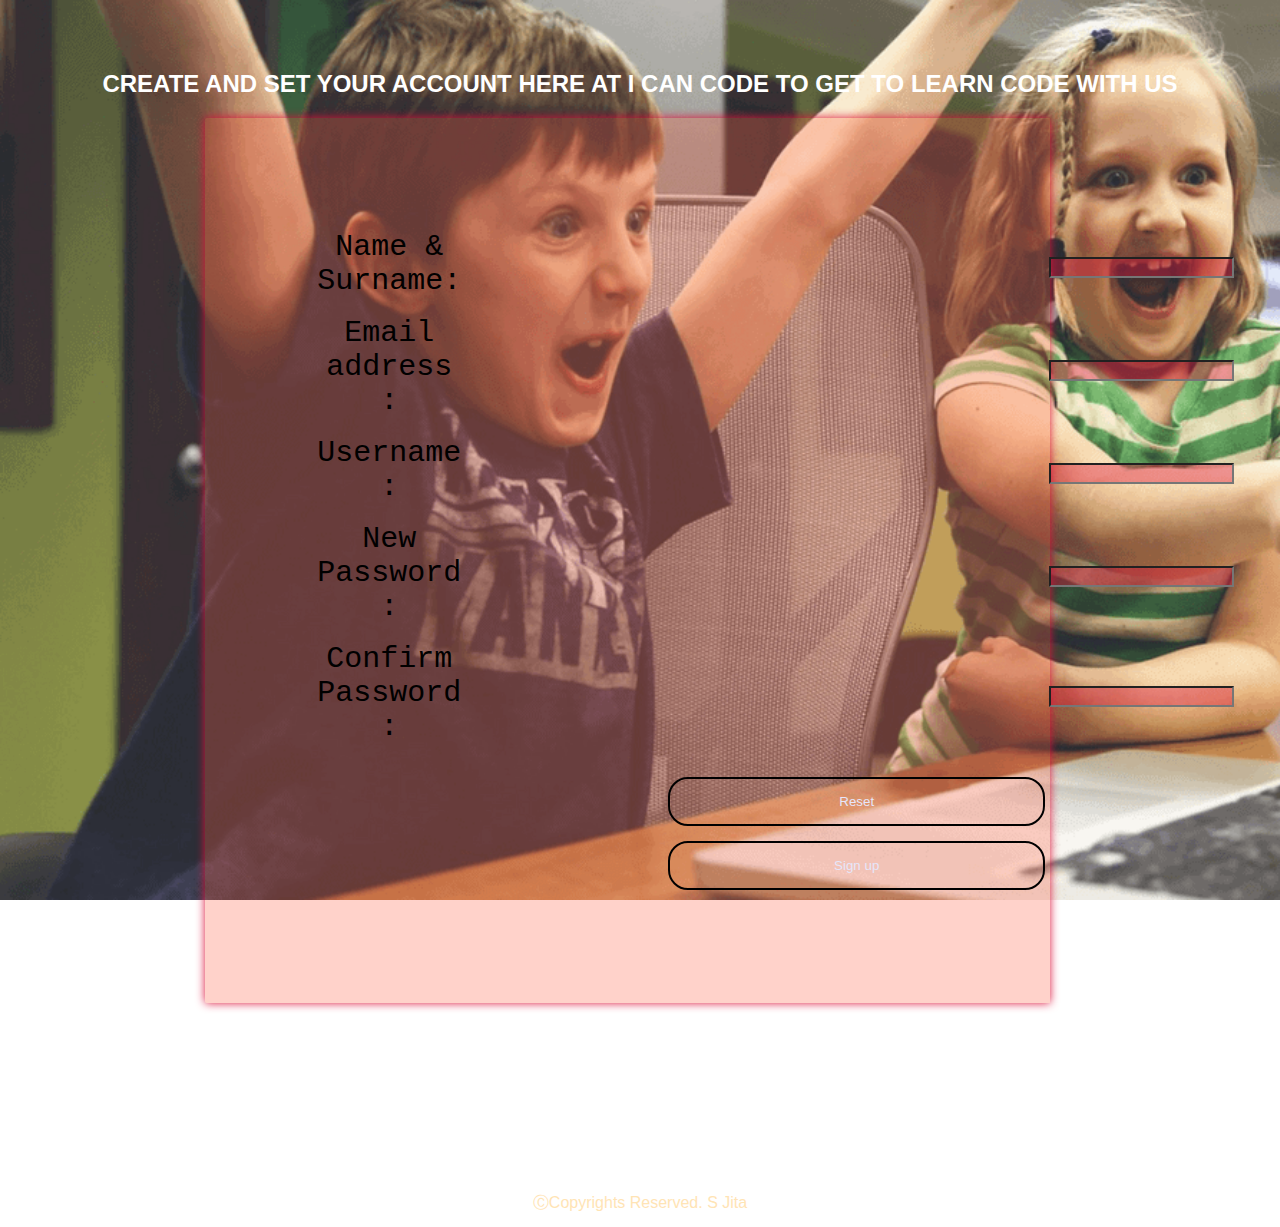
<file: Sakhe Jita - String Function/index.html>
<!DOCTYPE html>
<html lang="en">
    <head>
        <meta charset="UTF-8">
        <meta http-equiv="X-UA-Compatible" content="IE=edge">
        <meta name="viewport" content="width=device-width, initial-scale=1.0">

  <title>String function</title>

  <script type="text/javascript">
       function registration()
    {

        var name= document.getElementById("t1").value;
        var email= document.getElementById("t2").value;
        var uname= document.getElementById("t3").value;
        var pwd= document.getElementById("t4").value;           
        var cpwd= document.getElementById("t5").value;
        
        
        var pwd_expression = /^(?=.?[A-Z])(?=.?[a-z])(?=.?[0-9])(?=.?[#?!@$%^&*-])/;
        var letters = /^[A-Za-z]+$/;
        var filter = /^([a-zA-Z0-9_\.\-])+\@(([a-zA-Z0-9\-])+\.)+([a-zA-Z0-9]{2,4})+$/;

        if(name=='')
        {
            alert('Please enter your name');
        }
        else if(!letters.test(name))
        {
            alert('Name field required only alphabet characters');
        }
        else if(email=='')
        {
            alert('Please enter your user email id');
        }
        else if (!filter.test(email))
        {
            alert('Invalid email');
        }
        else if(uname=='')
        {
            alert('Please enter the user name.');
        }
        else if(!letters.test(uname))
        {
            alert('User name field required only alphabet characters');
        }
        else if(pwd=='')
        {
            alert('Please enter Password');
        }
        else if(cpwd=='')
        {
            alert('Enter Confirm Password');
        }
        else if(!pwd_expression.test(pwd))
        {
            alert ('password must be Between (4 - 14)characters long,uppercase,number,no swear words & special characters excluding (/,~,!,\,=)');
        }
        else if(pwd != cpwd)
        {
            alert ('Password not Matched');
        }
        else if(document.getElementById("t5").value.length < 6)
        {
            alert ('Password minimum length is 6');
        }
        else if(document.getElementById("t5").value.length > 12)
        {
            alert ('Password max length is 12');
        }
        else
        {                                           
               alert('Thank You for Registration');
               
               window.location = "https://tutorial.eyehunts.com//"; 
        }
    }
  </script>
  <style>
      input{
          color: #fff;;
          background-color: rgba(220, 20, 60, 0.404);
          
         
      }
      td{
          color: rgb(0, 0, 0);
          font-size: 30px;
          font-family: monospace;
      }
      .tb{
          margin-left: 570px;
      }
      body{
    margin: 0px;
    padding: 0px;
    font-family: sans-serif;
    box-sizing: border-box;
    background-image: url(happy.png);
    background-size: cover;
    background-attachment: fixed;
      }
      .btn{
        width: 50%;
        padding: 15px;
        background-color: transparent;
        margin-top: 15px;
        color: lavender;
        border-radius: 20px;
        border-style: none;
        border: 2px solid black;
      }
      .btn:hover{
          background-color: crimson;
      }
      .login{
          width: 50%;
          padding: 8%;
          background-color: transparent;
          text-align: center;
          border-radius: 2px 0px 0px 2px;
          box-shadow: 0 0 10px;
          position: center;
          color: crimson;
          margin-left: 16%;
          background: rgba(255, 99, 71, 0.288);
      }
      .h-tag h2{
          padding-top: 50px;
      }
  </style>
  </head>



    <body>
   
    <div id="main">
    <div class="h-tag">
    <h2 style="text-align: center;color:  #fff;">CREATE AND SET YOUR ACCOUNT HERE AT I CAN CODE TO GET TO LEARN CODE WITH US</h2>
    </div>
    
    <div class="login">
    <table cellspacing="2" text-align="center" cellpadding="8" border="0">
    <tr>
    <td text-align="right">Name & Surname:</td>
    <td><input type="text"  id="t1" class="tb" /></td>
    </tr>
    <tr>
    <td text-align="center">Email address :</td>
    <td><input type="text" id="t2" class="tb" /></td>
    </tr>
    <tr>
    <td text-align="center">Username :</td>
    <td><input type="text"  id="t3" class="tb" /></td>
    </tr>
    <tr>
    <td text-align="center">New Password :</td>
    <td><input type="password"  id="t4" class="tb" /></td>
    </tr>
    <tr>
    <td text-align="center">Confirm Password :</td>
    <td><input type="password"  id="t5" class="tb" /></td>
    </tr>
    <tr>
    <td></td>
    <td>
    <input type="reset" value="Reset" id="res" class="btn" />
    <input type="submit" value="Sign up" class="btn" onclick="registration()" /></td>
    </tr>
    </table>
    </div>
    
    </div>
    <footer style="position: static; color: moccasin; text-align: center; padding-top: 190px;">ⒸCopyrights Reserved. S Jita</footer>
    </body>
    </html>
</file>
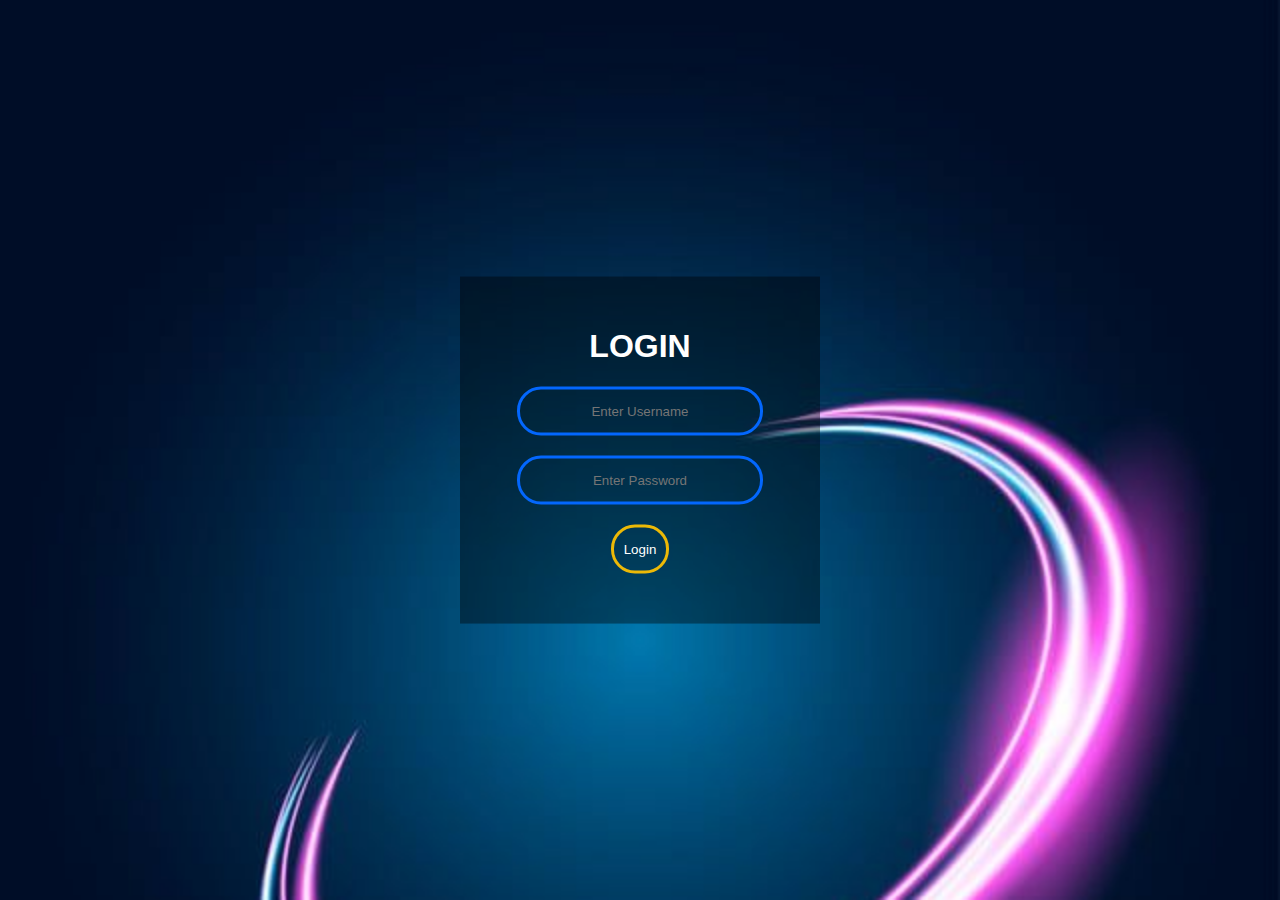
<file: login.html>
<!DOCTYPE html>
<html lang="en">
<head>
    <meta charset="UTF-8">
    <meta http-equiv="X-UA-Compatible" content="IE=edge">
    <meta name="viewport" content="width=device-width, initial-scale=1.0">
    <link rel="stylesheet" href="style.css">
    <title>Interactive Form</title>
</head>
<body>
<form class="box" action="login.html" method="POST">
<h1>
    Login
</h1>
<input type="text" name="" placeholder= "Enter Username" id="username">
<input type="password" name="" placeholder= "Enter Password" id="password">
<input type="submit" name="" value="Login">
</form>    
</body>
</html>
</file>
<file: style.css>
body{
    margin: 0;
    padding: 0;
    font-family: sans-serif;
    background: url(wall3.jpg);
    background-size: cover;
}

.box{
    width: 300px;
    padding: 30px;
    position: absolute;
    top: 50%;
    left: 50%;
    transform: translate(-50%, -50%);
    background: rgba(0,0,0,0.4);
    text-align: center;
}

.box h1{
    color: white;
    text-transform: uppercase;
    font-weight: 700;
}

.box input[type="text"],.box input[type="password"]{
    border: 0;
    background: none;
    display: block;
    margin: 20px auto;
    text-align: center;
    border: 3px solid #0367fd;
    padding: 14px 10px;
    width: 220px;
    outline: none;
    color: white;
    border-radius: 24px;
    transition: 0.25px;
    cursor: pointer;
}

.box input[type="text"]:focus,.box input[type="password"]:focus{
    width: 270px;
    border-color: #ffc400ec;
}

.box input[type="submit"]{
    border: 0;
    background: none;
    display: block;
    margin: 20px auto;
    text-align: center;
    border: 3px solid #ffc400ec;
    padding: 14px 10px;
    outline: none;
    color: white;
    border-radius: 24px;
    transition: 0.25px;
    cursor: pointer;
}

.box input[type="submit"]:hover{
    background: #ffc400ec;
}
</file>
